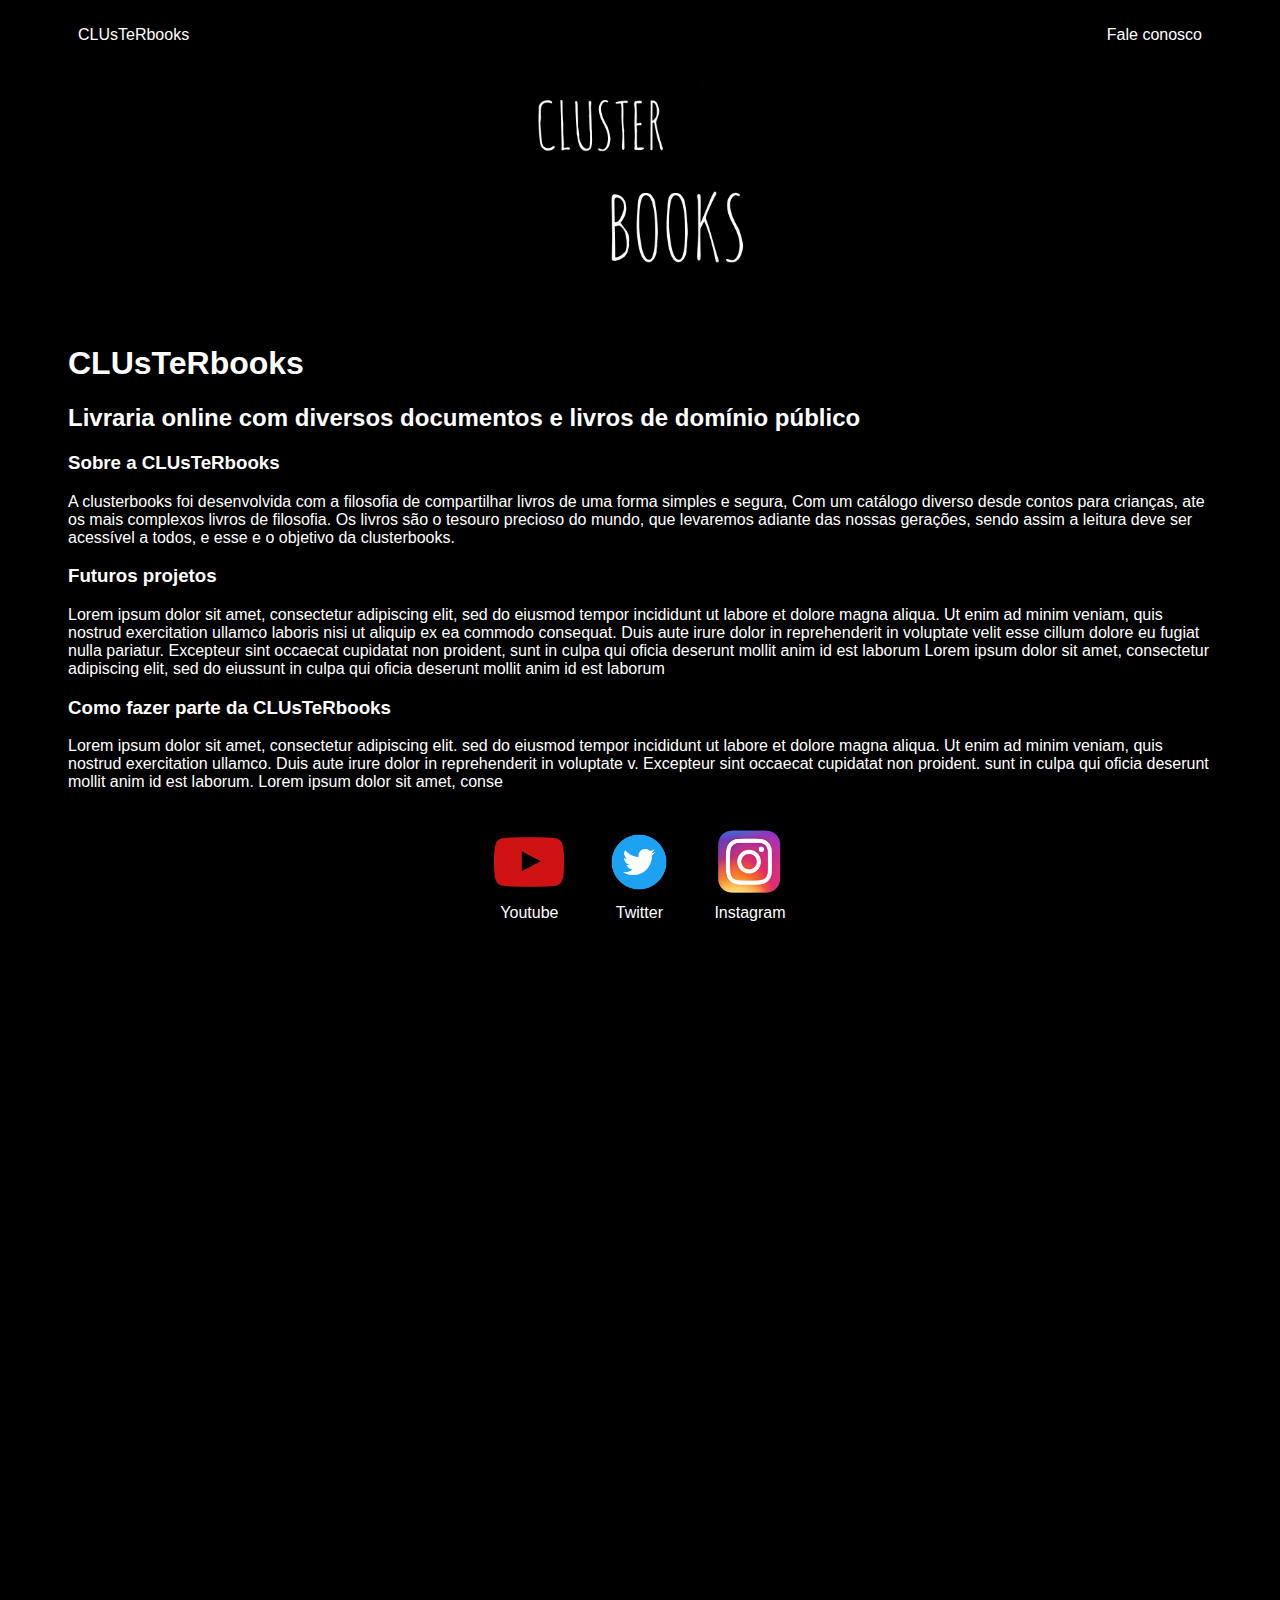
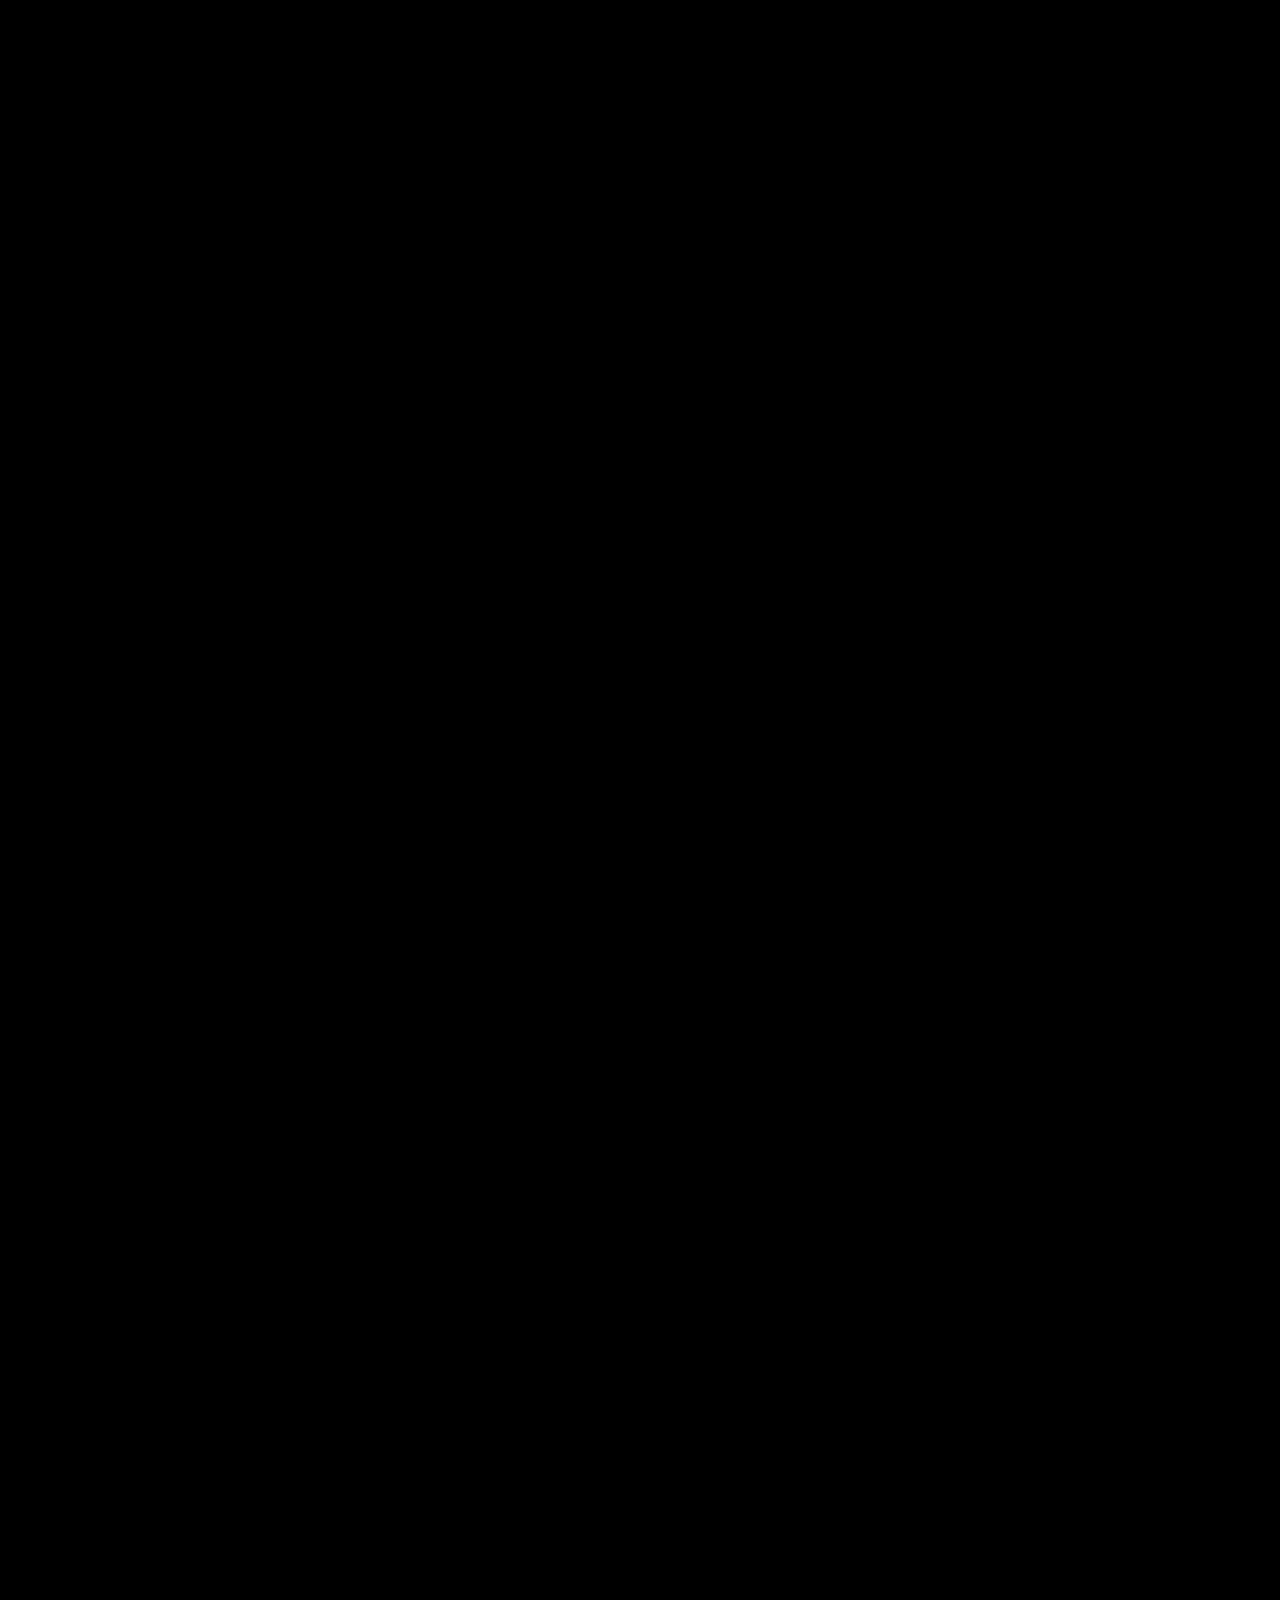
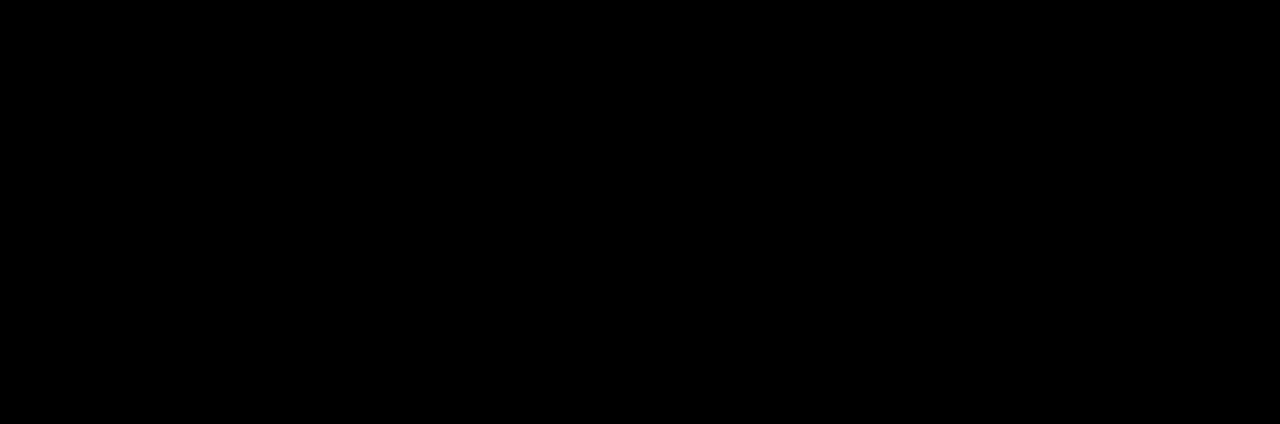
<file: index.html>
<!DOCTYPE html>
<html lang="en">
<head>
    <meta charset="UTF-8">
    <meta http-equiv="X-UA-Compatible" content="IE=edge">
    <meta name="viewport" content="width=device-width, initial-scale=1.0">
    <title>CLUsTeRbooks</title>
    <link rel="stylesheet" href="index.css">
</head>
<body>
    <DIV class="container">
        <nav>
            <ul> 
                <li>                
                    <a href="index.html">CLUsTeRbooks </a>
                <li>
                    <a href="contact.html">Fale conosco </a>
                </li>
            </ul>
        </nav> 
        
        <header>
            <div class="center">
                <img src="img/Polish_20220611_202509383.jpg"></img>
            </div>
            <h1>CLUsTeRbooks</h1>
            <h2>Livraria online com diversos documentos e livros de domínio público</h2>
        </header>
    
        <main>
            <section>
                <h3>Sobre a CLUsTeRbooks</h3>
                <p>A clusterbooks foi desenvolvida com a filosofia de compartilhar livros de uma forma simples e segura,
                    Com um catálogo diverso desde contos para crianças, ate os mais complexos livros de filosofia.
                    Os livros são o tesouro precioso do mundo, que levaremos adiante das nossas gerações, sendo assim
                    a leitura deve ser acessível a todos, e esse e o objetivo da clusterbooks.
                    
                    </p>
    
                    <h3>Futuros projetos</h3>
                    <p>Lorem ipsum dolor sit amet, consectetur adipiscing elit, 
                        sed do eiusmod tempor incididunt ut labore et dolore magna aliqua. 
                        Ut enim ad minim veniam, quis nostrud exercitation ullamco laboris nisi ut aliquip ex ea commodo consequat.
                         Duis aute irure dolor in reprehenderit in voluptate velit esse cillum dolore eu fugiat nulla pariatur.
                         Excepteur sint occaecat cupidatat non proident,
                         sunt in culpa qui oficia deserunt mollit anim id est laborum 
                         Lorem ipsum dolor sit amet, consectetur adipiscing elit, 
                        sed do eiussunt in culpa qui oficia deserunt mollit anim id est laborum </p>
    
                         <h3>Como fazer parte da CLUsTeRbooks</h3>
                         <p>Lorem ipsum dolor sit amet, consectetur adipiscing elit. 
                            sed do eiusmod tempor incididunt ut labore et dolore magna aliqua. 
                            Ut enim ad minim veniam, quis nostrud exercitation ullamco.
                             Duis aute irure dolor in reprehenderit in voluptate v.
                             Excepteur sint occaecat cupidatat non proident.
                             sunt in culpa qui oficia deserunt mollit anim id est laborum.
                             Lorem ipsum dolor sit amet, conse </p>
                        </section>
        </main>
    
        <footer>
            <a href="https://www.youtube.com/channel/UCKGxtmvSiHjj9pFyJLry8cQ" target="_blank" rel="noopener noreferrer">
    <img src="./img/pngwing.com (2).png">
    <p>Youtube</p>
            </a>
            <a href="https://twitter.com/" target="_blank" rel="noopener noreferrer">
                <img src="./img/pngwing.com (1).png">
                <p>Twitter</p>
            </a>
                        <a href="https://www.instagram.com/clusterbooksone/" target="_blank" rel="noopener noreferrer">
                            <img src="./img/pngwing.com.png">
                            <p>Instagram</p>
                                    </a>
        </footer>
    
    </DIV>
</body>
</html>
</file>
<file: index.css>
body {
    height: 400vh;

color: white;
background-color: black;
font-family: Arial, Helvetica, sans-serif
}
::-webkit-scrollbar{
    width: 20px;
}

::-webkit-scrollbar-track{
    background: #000000;
}

::-webkit-scrollbar-thumb{
background: white;
}

ul {
display: flex;
justify-content: space-between;
list-style-type: none;
align-items: center;
padding: 10px;
}

a {
    color: white;
    text-decoration: none;
}
img {
    width: 250px;
    height: 250px;
}

.center {
    text-align: center;
    border-radius: 50%;
}

h1 {
    color: white;
}

h2 {
    color: white;
}
footer img{
    width: 70px;
    height:70px;
}

footer{
    display: flex;
    justify-content: center;
}
footer a{
    text-align: center;
    margin: 20px;
}
footer p {
    margin-top: 3px;
}

.container{
    padding: 0px 60px;
}
</file>
